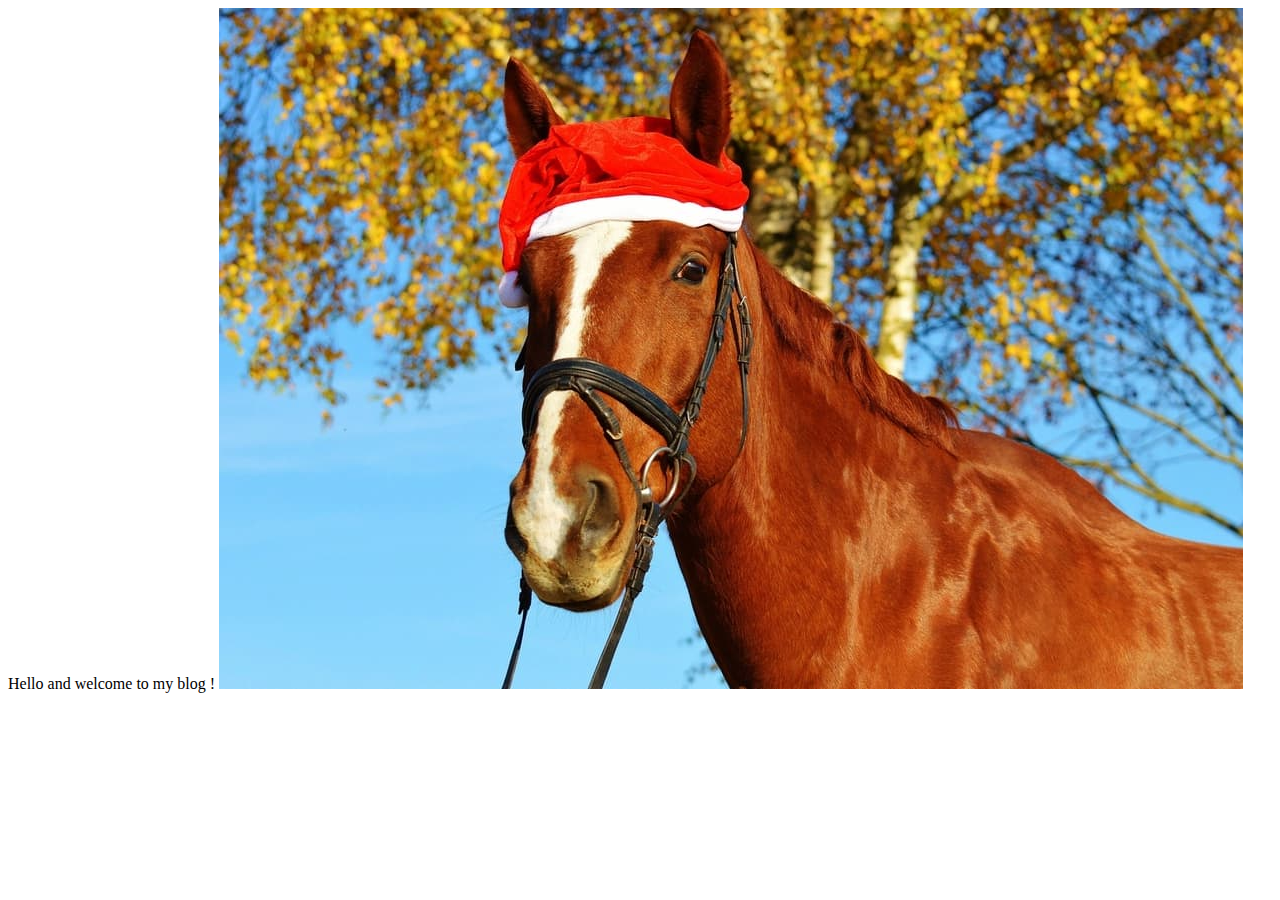
<file: html/blog/index.html>
<!DOCTYPE html>
<html lang="en">
<head>
    <meta charset="UTF-8">
    <meta name="viewport" content="width=device-width, initial-scale=1.0">
    <title>Blog</title>
</head>
<body>
    Hello and welcome to my blog !

    <img src="../horse.jpg" alt="Handsome horse">
</body>
</html>
</file>
